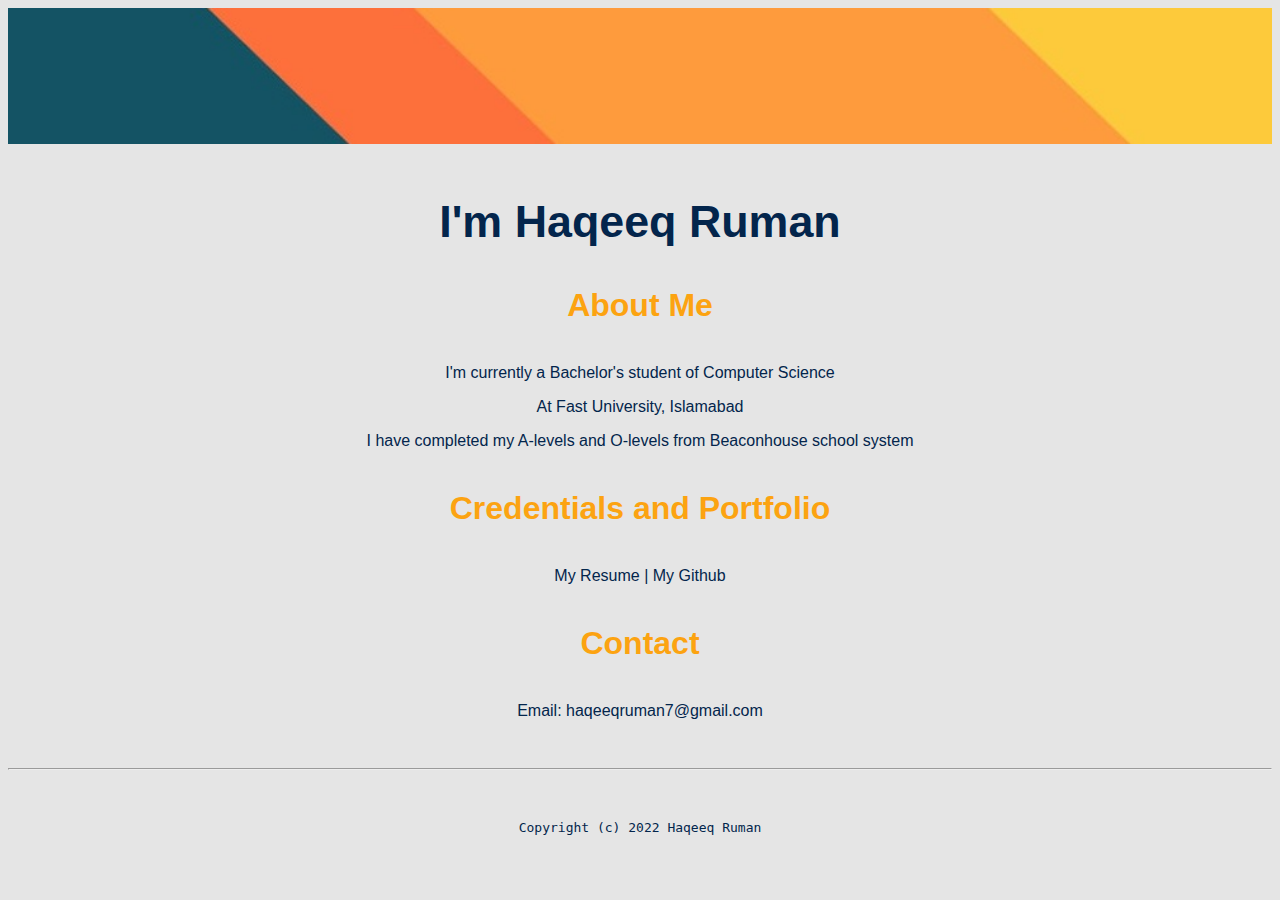
<file: index.html>
<!doctype html>

<!-- this is a comment for human! -->

<html lang="en">

  <header>
<title>Haqeeq Ruman's Portal</title>
<link rel="stylesheet" href="css/master.css">
<link rel="FaviconIcon" href="favicon.ico" type="image/x-icon">
<link rel="shortcut" href="favicon.ico" type="image/x-icon">
<meta name="viewport" content="width=device-width, initial-scale=1, shrink-to-fit=no">
<meta name="name" content="Haqeeq Ruman's Portal">
<meta name="robots" content="noindex, nofollow">

  </header>

  <body>
    <img src ="images/topback.jpg" width="100%" length="5%" alt="banner">


    <h1>I'm Haqeeq Ruman</h1>

    <h2>About Me</h2>
    <p>I'm currently a Bachelor's student of Computer Science</p>
    <p>At Fast University, Islamabad</p>
    <p>I have completed my A-levels and O-levels from Beaconhouse school system</p>
    <h2>Credentials and Portfolio</h2>
    <p><a href="resume.html">My Resume</a> |<a href="https://github.com/haqeeqruman"> My Github</p>
    <h2>Contact</h2>
    <p>Email: <a href="mailto:haqeeqruman7@gmail.com">haqeeqruman7@gmail.com</p>
  </body>

  <footer>
<hr>
<code>Copyright (c) 2022 Haqeeq Ruman</code>
  </footer>

</html>
</file>
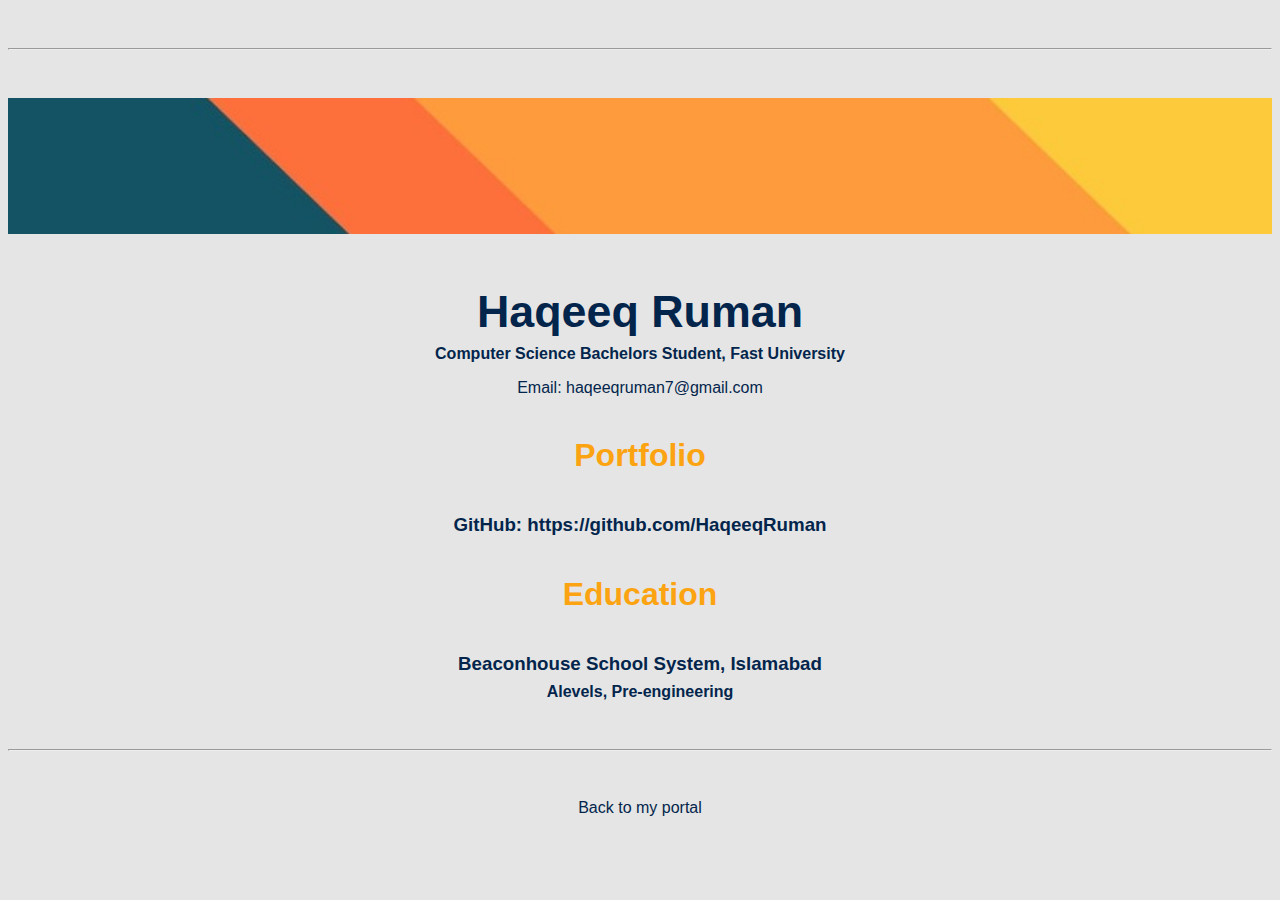
<file: resume.html>
<!doctype html>

<!-- this is a comment for human! -->

<html lang="en">

  <header>
    <title>Haqeeq Ruman's Resume</title>
<link rel="stylesheet" href="css/master.css">
<link rel="FaviconIcon" href="favicon.ico" type="image/x-icon">
<link rel="shortcut" href="favicon.ico" type="image/x-icon">
<meta name="viewport" content="width=device-width, initial-scale=1, shrink-to-fit=no">
<meta name="name" content="Haqeeq Ruman's Portal">
<meta name="robots" content="noindex, nofollow">
  </header>

  <body>
    <hr>

    <img src="images/topback.jpg" alt="Harrison Kong's headshot" width="100%">

    <h1>Haqeeq Ruman</h1>
    <h4>Computer Science Bachelors Student, Fast University</h4>

    <p>Email: <a href="mailto:haqeeqruman7@gamil.com" target="_blank">haqeeqruman7@gmail.com</a></p>
    <!-- don't post physical address, personal phone number or other personal information on the web! -->

    <h2>Portfolio</h2>
      <h3>GitHub: <a href="https://github.com/HaqeeqRuman" target="_blank">https://github.com/HaqeeqRuman</a></h3>

    <h2>Education</h2>

    <h3>Beaconhouse School System, Islamabad</h3>
    <h4>Alevels, Pre-engineering</h4>

    <!--  <h2>Professional Experiences</h2>

    <h3>Subject Matter Expert / Online Instructor</h3>
    <h4>Coursera, Mountain View, CA</h4>
    <h5>March 2020 - Present</h5>
      <ul>
        <li>Create interactive online IT courses</li>
        <li>Teach students worldwide</li>
      </ul>

    <h3>Founder, Software Engineer</h3>
    <h4>skyRoute66, Los Angeles, CA</h4>
    <h5>January 2019 - Present</h5>
      <ul>
        <li>Author and publish mobile apps, reusable iOS UI modules</li>
        <li>Independent computer service contractor</li>
      </ul>! -->
  </body>

  <footer>
  <hr>
  <p><a href="index.html">Back to my portal</a><p>
  </footer>

</html
</file>
<file: css/master.css>
/* Cascading stylesheet for the website */

/* Text inside these asterisks and slashes are comments for human */

a {
 color: #03254c;/* set the text color to blue here */
 text-decoration: none; /* This means we do not want hyperlinks to be underlined */
}

a:hover {
color: #fca311;  /* set the text color to red here */
 text-decoration: none; /* This means we do not want hyperlinks to be underlined */
}


body {
 background-color: #e5e5e5;/* set the background color here */
 color: #03254c;/* set the text color to black here */
font-family: Arial,Helvetica, sans-serif;/* set the font here */
text-align: center;  /* set the text alignment here */
}
p{
  color : #03254c
}

footer {
 margin-top: 2rem;
 margin-bottom: 2rem;
}

h1 {

font-size: 2.8rem;
 margin-bottom: 0.5rem;
 margin-top: 3rem;
}

h2 {
 font-size: 2rem;
 color: #fca311;
 margin-bottom: 2.5rem;
 margin-top: 2.5rem;
}

h3 {
 margin-bottom: 0;
 margin-top: 2rem;
}

h4 {
 margin-bottom: 1rem;
 margin-top: 0.5rem;
}

h5 {
 margin-top: 0.5rem;
}

hr {
 margin-bottom: 3rem;
 margin-top: 3rem;
}

/* this controls how the bullet points in the resume page looks */
ul {
 display: table;
 margin: 0 auto;
 text-align: left;
}
</file>
